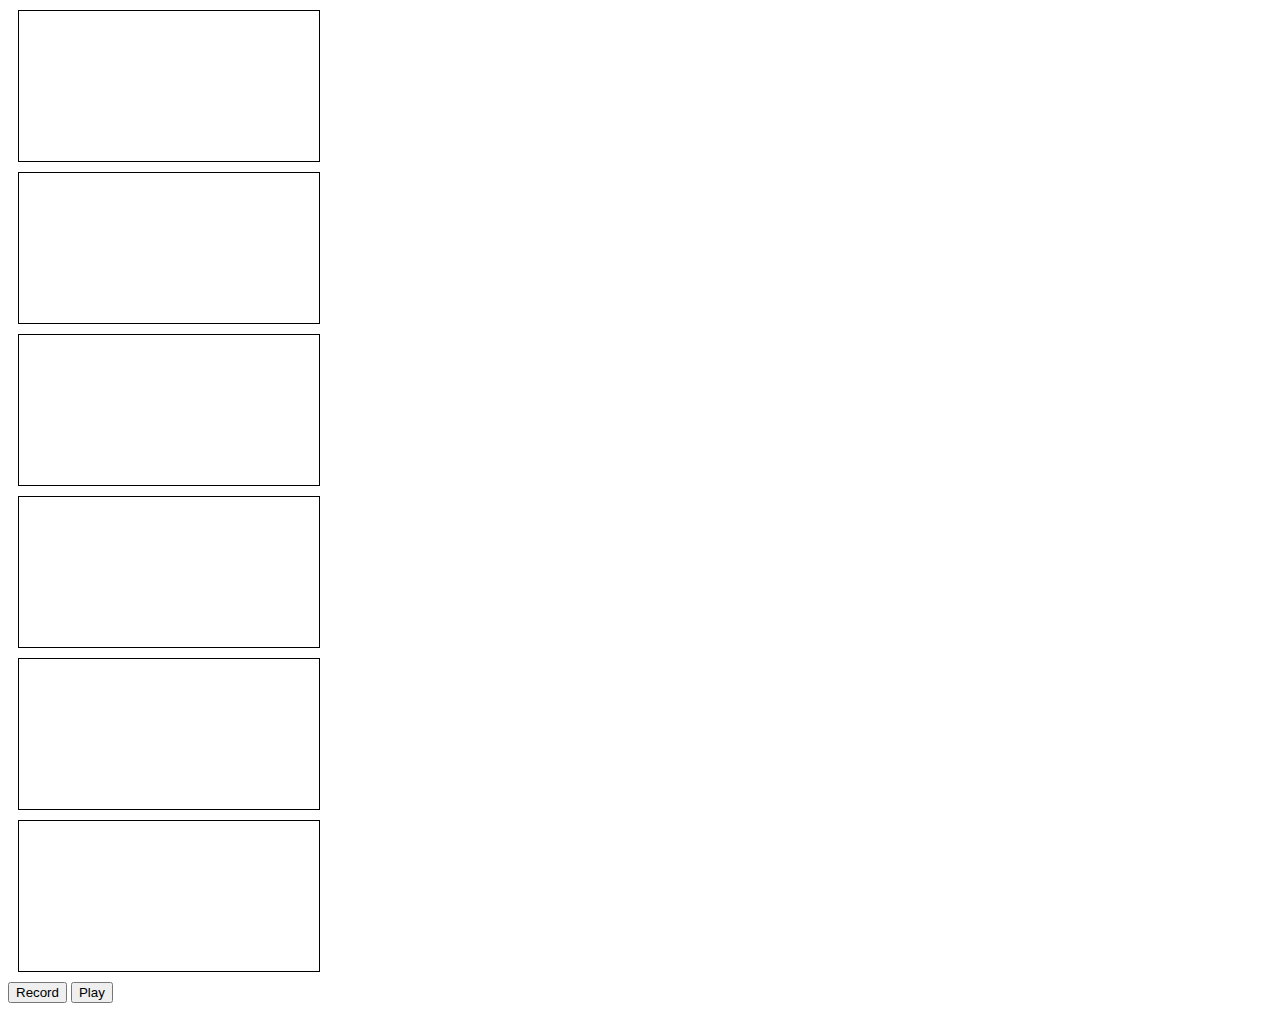
<file: HW13 js/index.html>
<!DOCTYPE html>
<html lang="en">

<head>
	<meta charset="UTF-8">
	<meta http-equiv="X-UA-Compatible" content="IE=edge">
	<meta name="viewport" content="width=device-width, initial-scale=1.0">
	<title>Document</title>
	<link rel="stylesheet" href="./main.css">
</head>

<body>
	<b class="blocks">
		<div id='1' onclick="getPost(1)" class="card"></div>
		<div id='2' onclick="getPost(2)" class="card"></div>
		<div id='3' onclick="getPost(3)" class="card"></div>
		<div id='4' onclick="getPost(4)" class="card"></div>
		<div id='5' onclick="getPost(5)" class="card"></div>
		<div id='6' onclick="getPost(6)" class="card"></div>
	</b>

	<button id="record">Record</button>
	<button id="play">Play</button>


</body>


<script src="./script.js"></script>

</html>
</file>
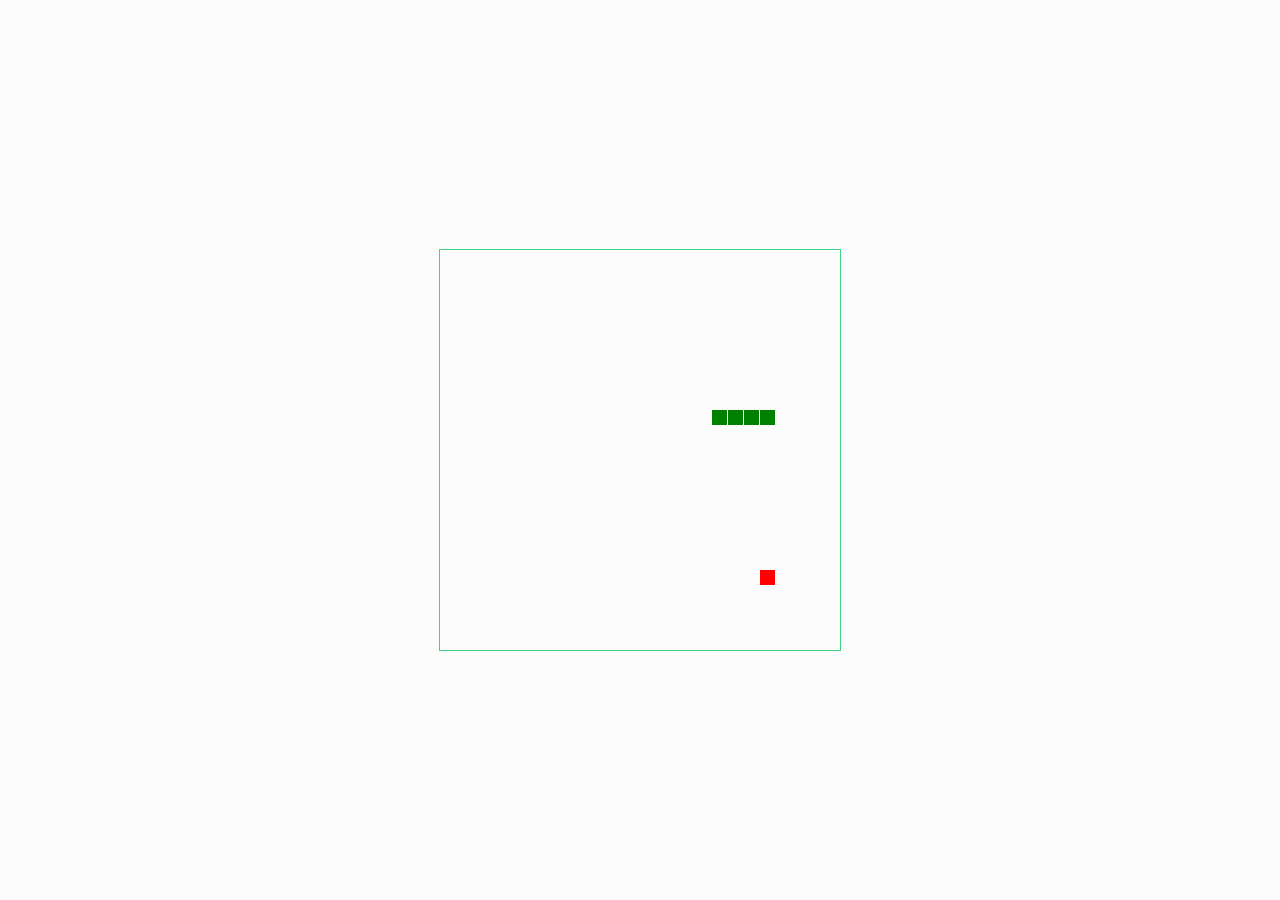
<file: HW14 js/index.html>
<!DOCTYPE html>
<html>

<head>
	<title>Змейка</title>

</head>
<link rel="stylesheet" href="./main.css">

<body>
	<canvas width="400" height="400" id="game"></canvas>
	<script src="./script.js">
	</script>
</body>

</html>
</file>
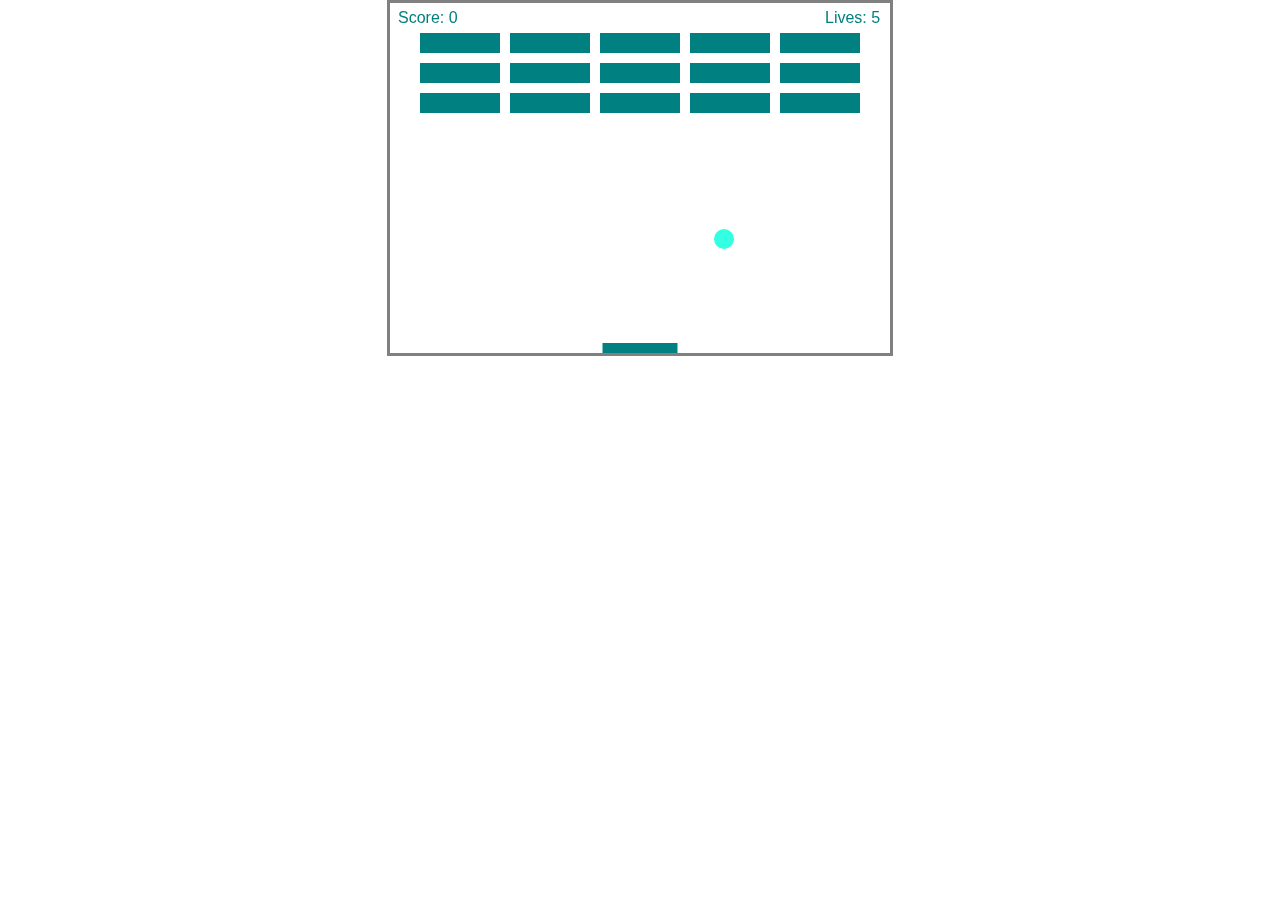
<file: HW15 js/index.html>
<!DOCTYPE html>
<html>

<head>
	<meta charset="utf-8" />
	<title>HW15</title>
	<style>
		* {
			padding: 0;
			margin: 0;
		}

		canvas {
			background: rgb(255, 255, 255);
			display: block;
			margin: 0 auto;
			border: solid 3px grey;
		}
	</style>
</head>

<body>

	<canvas id="Canvas" width="500" height="350"></canvas>



</body>
<script src="./script.js"></script>

</html>
</file>
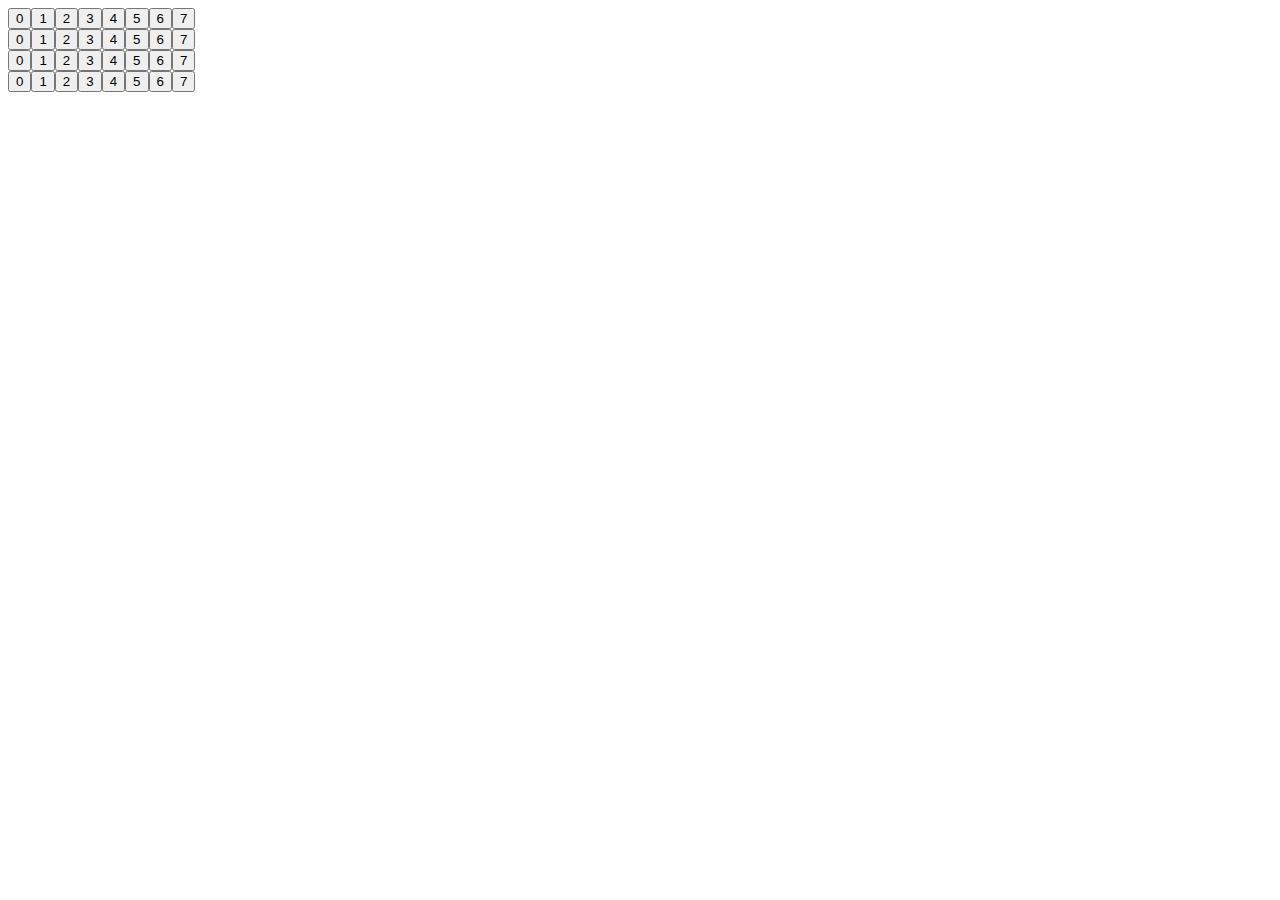
<file: HW6 js/index.html>
<!DOCTYPE html>
<html lang="en">

<head>
	<meta charset="UTF-8">
	<meta http-equiv="X-UA-Compatible" content="IE=edge">
	<meta name="viewport" content="width=device-width, initial-scale=1.0">
	<link href="https://cdn.jsdelivr.net/npm/bootstrap@5.1.0/dist/css/bootstrap.min.css" rel="stylesheet"
		integrity="sha384-KyZXEAg3QhqLMpG8r+8fhAXLRk2vvoC2f3B09zVXn8CA5QIVfZOJ3BCsw2P0p/We" crossorigin="anonymous">
	<title>Document</title>

</head>

<body>

	<script src="https://cdn.jsdelivr.net/npm/bootstrap@5.1.0/dist/js/bootstrap.min.js"
		integrity="sha384-cn7l7gDp0eyniUwwAZgrzD06kc/tftFf19TOAs2zVinnD/C7E91j9yyk5//jjpt/"
		crossorigin="anonymous"></script>
	<script src="./script.js" async></script>
</body>

</html>
</file>
<file: HW13 js/main.css>
.card {
	width: 300px;
	height: 150px;
	margin: 10px;
	border: 1px solid black;
}

.b {
	display: flex;
	flex-wrap: wrap;
}
</file>
<file: HW14 js/main.css>
html,
body {
	height: 100%;
	margin: 0;
}
body {
	background: rgb(253, 252, 252);
	display: flex;
	align-items: center;
	justify-content: center;
}
canvas {
	border: 1px solid rgb(63, 214, 131);
}
</file>
